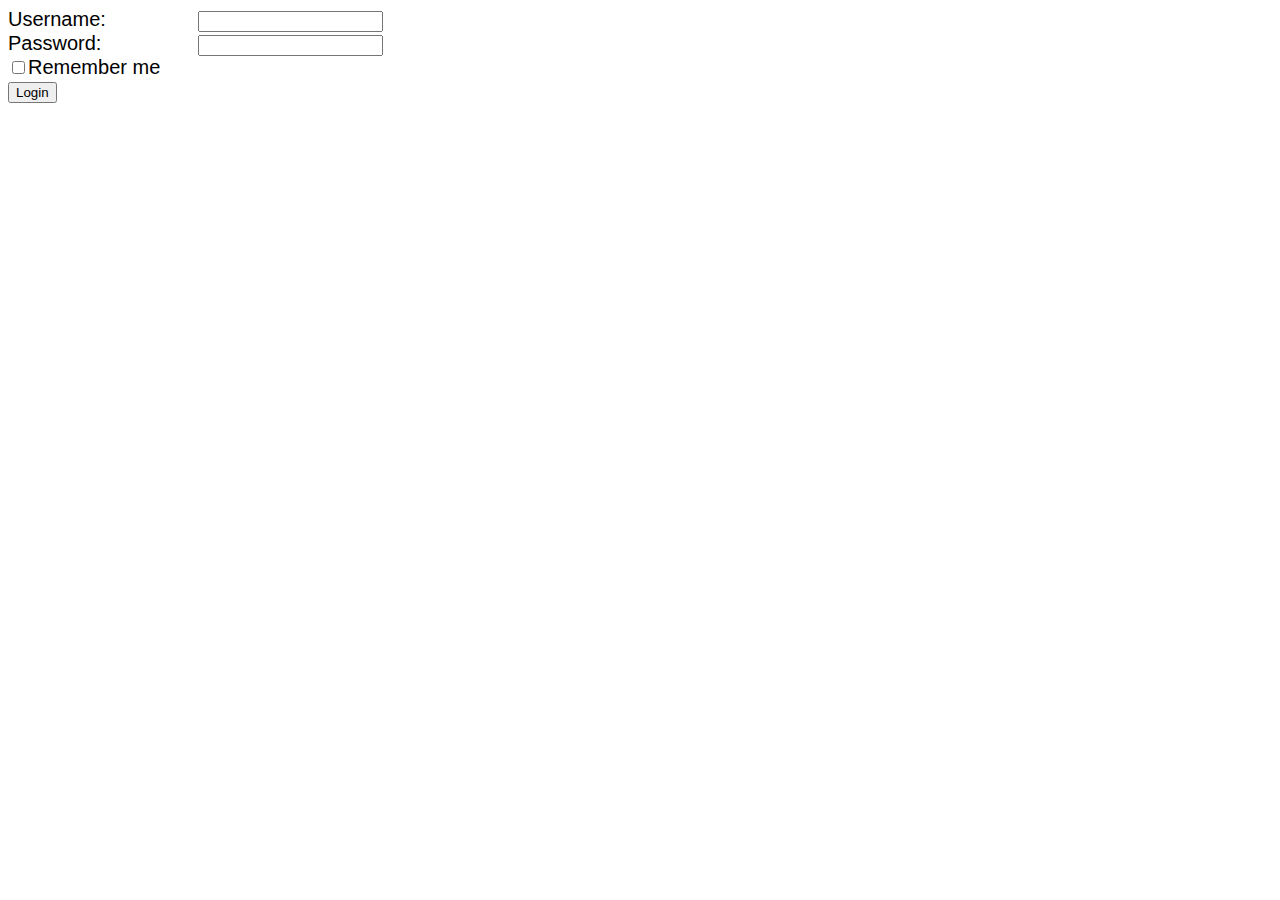
<file: login.html>
<!DOCTYPE html>
<html>
    <head>
        <link rel="stylesheet" type="text/css" href= "style.css">
    </head>
    <body>
        <form>
            <div style="display:inline; width:15%; float:left;">Username:</div>
            <div style="display:inline; width:85%; float:left;"><input type="text" required> </div>
            <div style="display:inline; width:15%; float:left;">Password:</div>
            <div style="display:inline; width:85%; float:left;"><input type="password"></div>
            <input type="checkbox">Remember me <br>
            <input type="submit" value="Login">
            <!-- <button type="button">Login</button> <----- -->
        </form>
    </body>
</html>
</file>
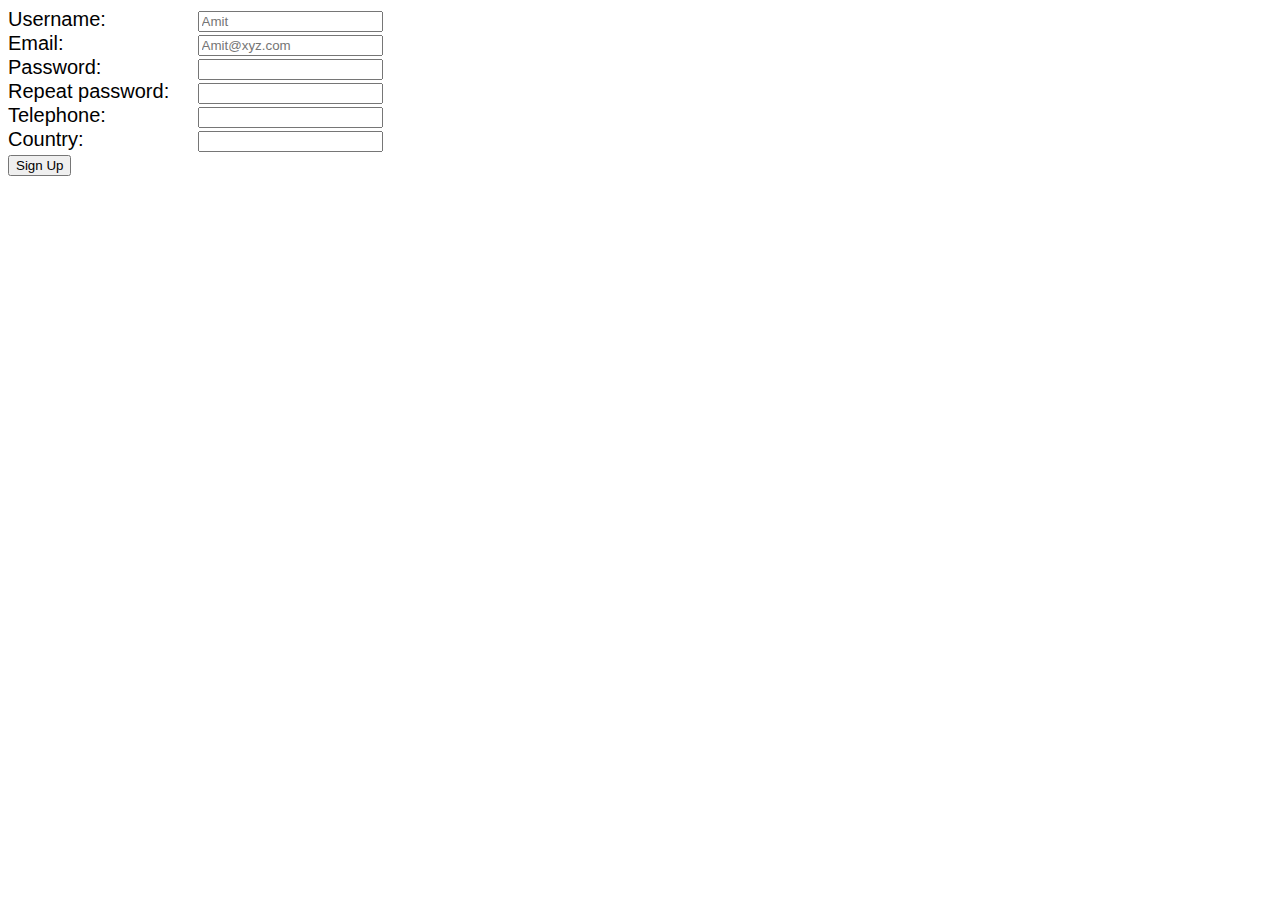
<file: sign-up.html>
<!DOCTYPE html>
<html>
    <head>
        <link rel="stylesheet" type="text/css" href= "style.css">
    </head>
    <body>
           <form>
                <div style="display:inline; width:15%; float:left;">Username:</div>
                <div style="display:inline; width:85%; float:left;"><input type="text" placeholder="Amit" required> </div>
                <div style="display:inline; width:15%; float:left;">Email:</div>
                <div style="display:inline; width:85%; float:left;"><input type="email" placeholder="Amit@xyz.com"> </div>
                <div style="display:inline; width:15%; float:left;">Password:</div>
                <div style="display:inline; width:85%; float:left;"><input type="password" required></div>
                <div style="display:inline; width:15%; float:left;">Repeat password:</div>
                <div style="display:inline; width:85%; float:left;"><input type="password"></div>
                <div style="display:inline; width:15%; float:left;">Telephone:</div>
                <div style="display:inline; width:85%; float:left;"><input type="text"></div>
                <div style="display:inline; width:15%; float:left;">Country:</div>
                <div style="display:inline; width:85%; float:left;"><input type="text"></div>
                <input type="submit" value="Sign Up">
           </form>
    </body>
</html>
</file>
<file: style.css>
body {
    font-family: arial;
    font-size: 20px;
}
</file>
